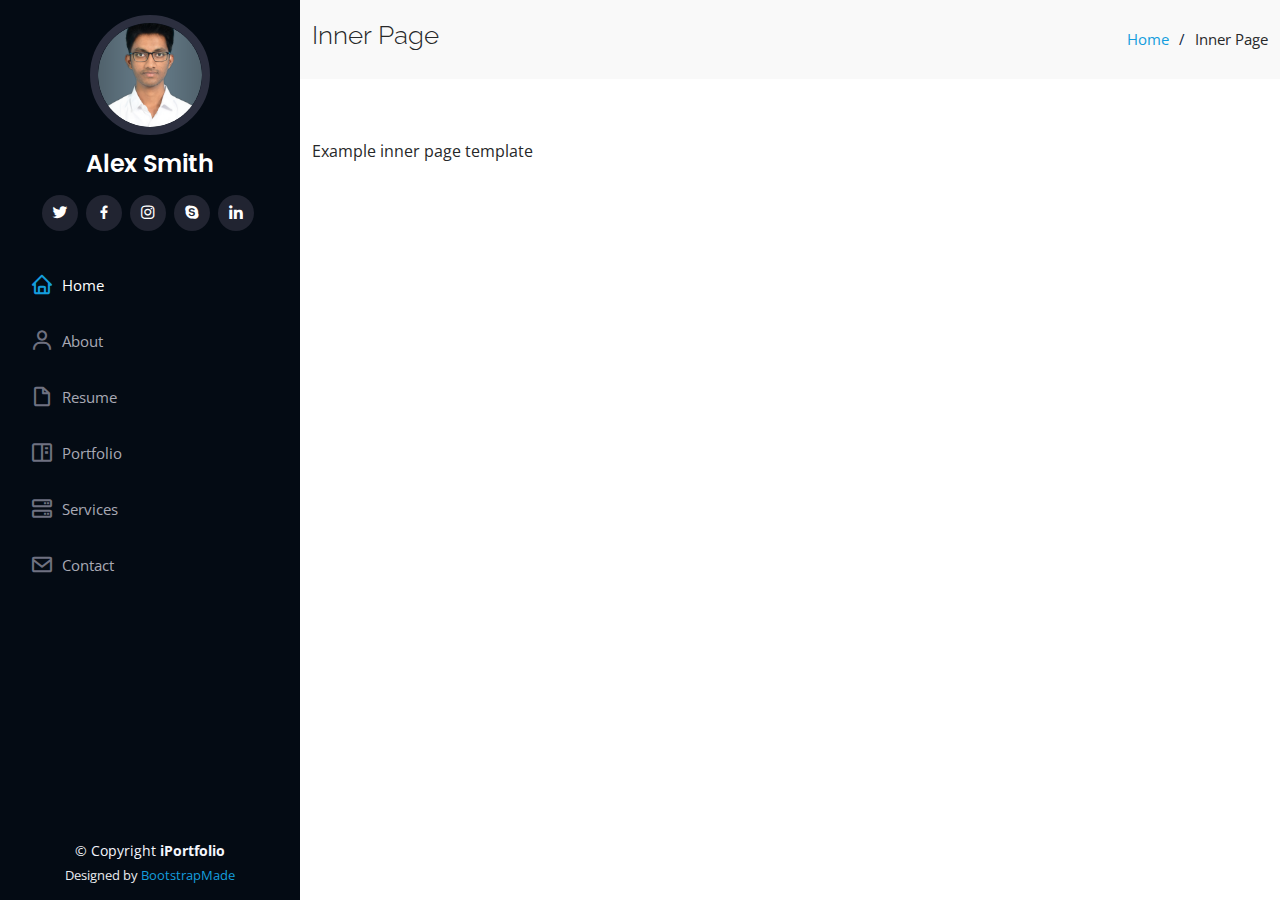
<file: inner-page.html>
<!DOCTYPE html>
<html lang="en">

<head>
  <meta charset="utf-8">
  <meta content="width=device-width, initial-scale=1.0" name="viewport">

  <title>Inner Page - iPortfolio Bootstrap Template</title>
  <meta content="" name="description">
  <meta content="" name="keywords">

  <!-- Favicons -->
  <link href="assets/img/favicon.png" rel="icon">
  <link href="assets/img/apple-touch-icon.png" rel="apple-touch-icon">

  <!-- Google Fonts -->
  <link href="https://fonts.googleapis.com/css?family=Open+Sans:300,300i,400,400i,600,600i,700,700i|Raleway:300,300i,400,400i,500,500i,600,600i,700,700i|Poppins:300,300i,400,400i,500,500i,600,600i,700,700i" rel="stylesheet">

  <!-- Vendor CSS Files -->
  <link href="assets/vendor/aos/aos.css" rel="stylesheet">
  <link href="assets/vendor/bootstrap/css/bootstrap.min.css" rel="stylesheet">
  <link href="assets/vendor/bootstrap-icons/bootstrap-icons.css" rel="stylesheet">
  <link href="assets/vendor/boxicons/css/boxicons.min.css" rel="stylesheet">
  <link href="assets/vendor/glightbox/css/glightbox.min.css" rel="stylesheet">
  <link href="assets/vendor/swiper/swiper-bundle.min.css" rel="stylesheet">

  <!-- Template Main CSS File -->
  <link href="assets/css/style.css" rel="stylesheet">

  <!-- =======================================================
  * Template Name: iPortfolio - v3.9.1
  * Template URL: https://bootstrapmade.com/iportfolio-bootstrap-portfolio-websites-template/
  * Author: BootstrapMade.com
  * License: https://bootstrapmade.com/license/
  ======================================================== -->
</head>

<body>

  <!-- ======= Mobile nav toggle button ======= -->
  <i class="bi bi-list mobile-nav-toggle d-xl-none"></i>

  <!-- ======= Header ======= -->
  <header id="header">
    <div class="d-flex flex-column">

      <div class="profile">
        <img src="assets/img/profile-pic.png" alt="" class="img-fluid rounded-circle">
        <h1 class="text-light"><a href="index.html">Alex Smith</a></h1>
        <div class="social-links mt-3 text-center">
          <a href="#" class="twitter"><i class="bx bxl-twitter"></i></a>
          <a href="#" class="facebook"><i class="bx bxl-facebook"></i></a>
          <a href="#" class="instagram"><i class="bx bxl-instagram"></i></a>
          <a href="#" class="google-plus"><i class="bx bxl-skype"></i></a>
          <a href="#" class="linkedin"><i class="bx bxl-linkedin"></i></a>
        </div>
      </div>

      <nav id="navbar" class="nav-menu navbar">
        <ul>
          <li><a href="#hero" class="nav-link scrollto active"><i class="bx bx-home"></i> <span>Home</span></a></li>
          <li><a href="#about" class="nav-link scrollto"><i class="bx bx-user"></i> <span>About</span></a></li>
          <li><a href="#resume" class="nav-link scrollto"><i class="bx bx-file-blank"></i> <span>Resume</span></a></li>
          <li><a href="#portfolio" class="nav-link scrollto"><i class="bx bx-book-content"></i> <span>Portfolio</span></a></li>
          <li><a href="#services" class="nav-link scrollto"><i class="bx bx-server"></i> <span>Services</span></a></li>
          <li><a href="#contact" class="nav-link scrollto"><i class="bx bx-envelope"></i> <span>Contact</span></a></li>
        </ul>
      </nav><!-- .nav-menu -->
    </div>
  </header><!-- End Header -->

  <main id="main">

    <!-- ======= Breadcrumbs ======= -->
    <section class="breadcrumbs">
      <div class="container">

        <div class="d-flex justify-content-between align-items-center">
          <h2>Inner Page</h2>
          <ol>
            <li><a href="index.html">Home</a></li>
            <li>Inner Page</li>
          </ol>
        </div>

      </div>
    </section><!-- End Breadcrumbs -->

    <section class="inner-page">
      <div class="container">
        <p>
          Example inner page template
        </p>
      </div>
    </section>

  </main><!-- End #main -->

  <!-- ======= Footer ======= -->
  <footer id="footer">
    <div class="container">
      <div class="copyright">
        &copy; Copyright <strong><span>iPortfolio</span></strong>
      </div>
      <div class="credits">
        <!-- All the links in the footer should remain intact. -->
        <!-- You can delete the links only if you purchased the pro version. -->
        <!-- Licensing information: https://bootstrapmade.com/license/ -->
        <!-- Purchase the pro version with working PHP/AJAX contact form: https://bootstrapmade.com/iportfolio-bootstrap-portfolio-websites-template/ -->
        Designed by <a href="https://bootstrapmade.com/">BootstrapMade</a>
      </div>
    </div>
  </footer><!-- End  Footer -->

  <a href="#" class="back-to-top d-flex align-items-center justify-content-center"><i class="bi bi-arrow-up-short"></i></a>

  <!-- Vendor JS Files -->
  <script src="assets/vendor/purecounter/purecounter_vanilla.js"></script>
  <script src="assets/vendor/aos/aos.js"></script>
  <script src="assets/vendor/bootstrap/js/bootstrap.bundle.min.js"></script>
  <script src="assets/vendor/glightbox/js/glightbox.min.js"></script>
  <script src="assets/vendor/isotope-layout/isotope.pkgd.min.js"></script>
  <script src="assets/vendor/swiper/swiper-bundle.min.js"></script>
  <script src="assets/vendor/typed.js/typed.min.js"></script>
  <script src="assets/vendor/waypoints/noframework.waypoints.js"></script>
  <script src="assets/vendor/php-email-form/validate.js"></script>

  <!-- Template Main JS File -->
  <script src="assets/js/main.js"></script>

</body>

</html>
</file>
<file: assets/css/style.css>
/*--------------------------------------------------------------
# General
--------------------------------------------------------------*/

body {
  font-family: "Open Sans", sans-serif;
  color: #272829;
}

a {
  color: #149ddd;
  text-decoration: none;
}

a:hover {
  color: #37b3ed;
  text-decoration: none;
}

h1,
h2,
h3,
h4,
h5,
h6 {
  font-family: "Raleway", sans-serif;
}

/*--------------------------------------------------------------
# Back to top button
--------------------------------------------------------------*/
.back-to-top {
  position: fixed;
  visibility: hidden;
  opacity: 0;
  right: 15px;
  bottom: 15px;
  z-index: 996;
  background: #149ddd;
  width: 40px;
  height: 40px;
  border-radius: 50px;
  transition: all 0.4s;
}

.back-to-top i {
  font-size: 28px;
  color: #fff;
  line-height: 0;
}

.back-to-top:hover {
  background: #2eafec;
  color: #fff;
}

.back-to-top.active {
  visibility: visible;
  opacity: 1;
}

/*--------------------------------------------------------------
# Header
--------------------------------------------------------------*/
#header {
  position: fixed;
  top: 0;
  left: 0;
  bottom: 0;
  width: 300px;
  transition: all ease-in-out 0.5s;
  z-index: 9997;
  transition: all 0.5s;
  padding: 0 15px;
  background: #040b14;
  overflow-y: auto;
}

#header .profile img {
  margin: 15px auto;
  display: block;
  width: 120px;
  border: 8px solid #2c2f3f;
}

#header .profile h1 {
  font-size: 24px;
  margin: 0;
  padding: 0;
  font-weight: 600;
  -moz-text-align-last: center;
  text-align-last: center;
  font-family: "Poppins", sans-serif;
}

#header .profile h1 a,
#header .profile h1 a:hover {
  color: #fff;
  text-decoration: none;
}

#header .profile .social-links a {
  font-size: 18px;
  display: inline-block;
  background: #212431;
  color: #fff;
  line-height: 1;
  padding: 8px 0;
  margin-right: 4px;
  border-radius: 50%;
  text-align: center;
  width: 36px;
  height: 36px;
  transition: 0.3s;
}

#header .profile .social-links a:hover {
  background: #149ddd;
  color: #fff;
  text-decoration: none;
}

#main {
  margin-left: 300px;
}

@media (max-width: 1199px) {
  #header {
    left: -300px;
  }

  #main {
    margin-left: 0;
  }
}

/*--------------------------------------------------------------
# Navigation Menu
--------------------------------------------------------------*/
/* Desktop Navigation */
.nav-menu {
  padding: 30px 0 0 0;
}

.nav-menu * {
  margin: 0;
  padding: 0;
  list-style: none;
}

.nav-menu>ul>li {
  position: relative;
  white-space: nowrap;
}

.nav-menu a,
.nav-menu a:focus {
  display: flex;
  align-items: center;
  color: #a8a9b4;
  padding: 12px 15px;
  margin-bottom: 8px;
  transition: 0.3s;
  font-size: 15px;
}

.nav-menu a i,
.nav-menu a:focus i {
  font-size: 24px;
  padding-right: 8px;
  color: #6f7180;
}

.nav-menu a:hover,
.nav-menu .active,
.nav-menu .active:focus,
.nav-menu li:hover>a {
  text-decoration: none;
  color: #fff;
}

.nav-menu a:hover i,
.nav-menu .active i,
.nav-menu .active:focus i,
.nav-menu li:hover>a i {
  color: #149ddd;
}

/* Mobile Navigation */
.mobile-nav-toggle {
  position: fixed;
  right: 15px;
  top: 15px;
  z-index: 9998;
  border: 0;
  font-size: 24px;
  transition: all 0.4s;
  outline: none !important;
  background-color: #149ddd;
  color: #fff;
  width: 40px;
  height: 40px;
  display: inline-flex;
  align-items: center;
  justify-content: center;
  line-height: 0;
  border-radius: 50px;
  cursor: pointer;
}

.mobile-nav-active {
  overflow: hidden;
}

.mobile-nav-active #header {
  left: 0;
}

/*--------------------------------------------------------------
# Hero Section
--------------------------------------------------------------*/
#hero {
  width: 100%;
  height: 100vh;
  /* background-image: url("../img/code.jpeg"); */

  /* background-image: rgb(2,0,36); */
  background-image: linear-gradient(to right bottom, rgba(2,0,36,1) 0%, rgba(9,9,121,1) 61%, rgb(0, 0, 0) 100%);
  padding-left:5rem;
  background-size: cover;
}

#hero:before {
  content: "";
  background: rgba(5, 13, 24, 0.3);
  position: absolute;
  bottom: 0;
  top: 0;
  left: 0;
  right: 0;
  z-index: 1;
}

#hero .hero-container {
  position: relative;
  z-index: 2;
  min-width: 300px;
}

#hero h1 {
  margin: 0 0 10px 0;
  font-size: 64px;
  font-weight: 700;
  line-height: 56px;
  color: #fff;
}

#hero p {
  color: #fff;
  margin-bottom: 50px;
  font-size: 26px;
  font-family: "Poppins", sans-serif;
}

#hero p span {
  color: #fff;
  padding-bottom: 4px;
  letter-spacing: 1px;
  border-bottom: 3px solid #149ddd;
}

@media (min-width: 1024px) {
  #hero {
    background-attachment: fixed;
  }
}

@media (max-width: 768px) {
  #hero h1 {
    font-size: 28px;
    line-height: 36px;
  }

  #hero h2 {
    font-size: 18px;
    line-height: 24px;
    margin-bottom: 30px;
  }
}

/*--------------------------------------------------------------
# Sections General
--------------------------------------------------------------*/
section {
  padding: 60px 0;
  overflow: hidden;
}

.section-bg {
  background: #f5f8fd;
}

.section-title {
  padding-bottom: 30px;
}

.section-title h2 {
  font-size: 32px;
  font-weight: bold;
  margin-bottom: 20px;
  padding-bottom: 20px;
  position: relative;
  color: #173b6c;
}

.section-title h2::after {
  content: "";
  position: absolute;
  display: block;
  width: 50px;
  height: 3px;
  background: #149ddd;
  bottom: 0;
  left: 0;
}

.section-title p {
  margin-bottom: 0;
}

/*--------------------------------------------------------------
# About
--------------------------------------------------------------*/
.about .content h3 {
  font-weight: 700;
  font-size: 26px;
  color: #173b6c;
}

.about .content ul {
  list-style: none;
  padding: 0;
}

.about .content ul li {
  margin-bottom: 20px;
  display: flex;
  align-items: center;
}

.about .content ul strong {
  margin-right: 10px;
}

.about .content ul i {
  font-size: 16px;
  margin-right: 5px;
  color: #149ddd;
  line-height: 0;
}

.about .content p:last-child {
  margin-bottom: 0;
}

/*--------------------------------------------------------------
# Facts
--------------------------------------------------------------*/
.facts {
  padding-bottom: 30px;
}

.facts .count-box {
  padding: 30px;
  width: 100%;
}

.facts .count-box i {
  display: block;
  font-size: 44px;
  color: #149ddd;
  float: left;
  line-height: 0;
}

.facts .count-box a{
  display: inline-block;
}

.facts .count-box span {
  font-size: 48px;
  line-height: 40px;
  display: block;
  font-weight: 700;
  color: #050d18;
  margin-left: 60px;
}

.facts .count-box p {
  padding: 15px 0 0 0;
  margin: 0 0 0 60px;
  font-family: "Raleway", sans-serif;
  font-size: 14px;
  color: #122f57;
}

.facts .count-box a {
  font-weight: 600;
  display: block;
  margin-top: 20px;
  color: #122f57;
  font-size: 15px;
  font-family: "Poppins", sans-serif;
  transition: ease-in-out 0.3s;
}

.facts .count-box a:hover {
  color: #1f5297;
}

/*--------------------------------------------------------------
# Akills
--------------------------------------------------------------*/
.skills .progress {
  height: 60px;
  display: block;
  background: none;
  border-radius: 0;
}

.skills .progress .skill {
  padding: 0;
  margin: 0 0 6px 0;
  text-transform: uppercase;
  display: block;
  font-weight: 600;
  font-family: "Poppins", sans-serif;
  color: #050d18;
}

.skills .progress .skill .val {
  float: right;
  font-style: normal;
}

.skills .progress-bar-wrap {
  background: #dce8f8;
  height: 10px;
}

.skills .progress-bar {
  width: 1px;
  height: 10px;
  transition: 0.9s;
  background-color: #149ddd;
}

/*--------------------------------------------------------------
# Resume
--------------------------------------------------------------*/
.resume .resume-title {
  font-size: 26px;
  font-weight: 700;
  margin-top: 20px;
  margin-bottom: 20px;
  color: #050d18;
}

.resume .resume-item {
  padding: 0 0 20px 20px;
  margin-top: -2px;
  border-left: 2px solid #1f5297;
  position: relative;
}

.resume .resume-item h4 {
  line-height: 18px;
  font-size: 18px;
  font-weight: 600;
  text-transform: uppercase;
  font-family: "Poppins", sans-serif;
  color: #050d18;
  margin-bottom: 10px;
}

.resume .resume-item h5 {
  font-size: 16px;
  background: #e4edf9;
  padding: 5px 15px;
  display: inline-block;
  font-weight: 600;
  margin-bottom: 10px;
}

.resume .resume-item ul {
  padding-left: 20px;
}

.resume .resume-item ul li {
  padding-bottom: 10px;
}

.resume .resume-item:last-child {
  padding-bottom: 0;
}

.resume .resume-item::before {
  content: "";
  position: absolute;
  width: 16px;
  height: 16px;
  border-radius: 50px;
  left: -9px;
  top: 0;
  background: #fff;
  border: 2px solid #1f5297;
}

/*--------------------------------------------------------------
# Portfolio
--------------------------------------------------------------*/
.portfolio .portfolio-item {
  margin-bottom: 30px;
}

.portfolio #portfolio-flters {
  padding: 0;
  margin: 0 auto 35px auto;
  list-style: none;
  text-align: center;
  background: #fff;
  border-radius: 50px;
  padding: 2px 15px;
}

.portfolio #portfolio-flters li {
  cursor: pointer;
  display: inline-block;
  padding: 10px 15px 8px 15px;
  font-size: 14px;
  font-weight: 600;
  line-height: 1;
  text-transform: uppercase;
  color: #272829;
  margin-bottom: 5px;
  transition: all 0.3s ease-in-out;
}

.portfolio #portfolio-flters li:hover,
.portfolio #portfolio-flters li.filter-active {
  color: #149ddd;
}

.portfolio #portfolio-flters li:last-child {
  margin-right: 0;
}

.portfolio .portfolio-wrap {
  transition: 0.3s;
  position: relative;
  overflow: hidden;
  z-index: 1;
}

.portfolio .portfolio-wrap::before {
  content: "";
  background: rgba(255, 255, 255, 0.5);
  position: absolute;
  left: 0;
  right: 0;
  top: 0;
  bottom: 0;
  transition: all ease-in-out 0.3s;
  z-index: 2;
  opacity: 0;
}

.portfolio .portfolio-wrap .portfolio-links {
  opacity: 1;
  left: 0;
  right: 0;
  bottom: -60px;
  z-index: 3;
  position: absolute;
  transition: all ease-in-out 0.3s;
  display: flex;
  justify-content: center;
}

.portfolio .portfolio-wrap .portfolio-links a {
  color: #fff;
  font-size: 28px;
  text-align: center;
  background: rgba(20, 157, 221, 0.75);
  transition: 0.3s;
  width: 50%;
}

.portfolio .portfolio-wrap .portfolio-links a:hover {
  background: rgba(20, 157, 221, 0.95);
}

.portfolio .portfolio-wrap .portfolio-links a+a {
  border-left: 1px solid #37b3ed;
}

.portfolio .portfolio-wrap:hover::before {
  top: 0;
  left: 0;
  right: 0;
  bottom: 0;
  opacity: 1;
}

.portfolio .portfolio-wrap:hover .portfolio-links {
  opacity: 1;
  bottom: 0;
}

/*--------------------------------------------------------------
# Portfolio Details
--------------------------------------------------------------*/
.portfolio-details {
  padding-top: 40px;
}

.portfolio-details .portfolio-details-slider img {
  width: 100%;
}

.portfolio-details .portfolio-details-slider .swiper-pagination {
  margin-top: 20px;
  position: relative;
}

.portfolio-details .portfolio-details-slider .swiper-pagination .swiper-pagination-bullet {
  width: 12px;
  height: 12px;
  background-color: #fff;
  opacity: 1;
  border: 1px solid #149ddd;
}

.portfolio-details .portfolio-details-slider .swiper-pagination .swiper-pagination-bullet-active {
  background-color: #149ddd;
}

.portfolio-details .portfolio-info {
  padding: 30px;
  box-shadow: 0px 0 30px rgba(5, 13, 24, 0.08);
}

.portfolio-details .portfolio-info h3 {
  font-size: 22px;
  font-weight: 700;
  margin-bottom: 20px;
  padding-bottom: 20px;
  border-bottom: 1px solid #eee;
}

.portfolio-details .portfolio-info ul {
  list-style: none;
  padding: 0;
  font-size: 15px;
}

.portfolio-details .portfolio-info ul li+li {
  margin-top: 10px;
}

.portfolio-details .portfolio-description {
  padding-top: 30px;
}

.portfolio-details .portfolio-description h2 {
  font-size: 26px;
  font-weight: 700;
  margin-bottom: 20px;
}

.portfolio-details .portfolio-description p {
  padding: 0;
}

/*--------------------------------------------------------------
# Services
--------------------------------------------------------------*/
.services .icon-box {
  margin-bottom: 20px;
}

.services .icon {
  float: left;
  display: flex;
  align-items: center;
  justify-content: center;
  width: 54px;
  height: 54px;
  background: #149ddd;
  border-radius: 50%;
  transition: 0.5s;
  border: 1px solid #149ddd;
}

.services .icon i {
  color: #fff;
  font-size: 24px;
  line-height: 0;
}

.services .icon-box:hover .icon {
  background: #fff;
}

.services .icon-box:hover .icon i {
  color: #149ddd;
}

.services .title {
  margin-left: 80px;
  font-weight: 700;
  margin-bottom: 15px;
  font-size: 18px;
}

.services .title a {
  color: #343a40;
}

.services .title a:hover {
  color: #149ddd;
}

.services .description {
  margin-left: 80px;
  line-height: 24px;
  font-size: 14px;
}

/*--------------------------------------------------------------
# Testimonials
--------------------------------------------------------------*/
.testimonials .testimonials-carousel,
.testimonials .testimonials-slider {
  overflow: hidden;
}

.testimonials .testimonial-item {
  box-sizing: content-box;
  text-align: center;
  min-height: 320px;
}

.testimonials .testimonial-item .testimonial-img {
  width: 90px;
  border-radius: 50%;
  margin: 0 auto;
}

.testimonials .testimonial-item h3 {
  font-size: 18px;
  font-weight: bold;
  margin: 10px 0 5px 0;
  color: #111;
}

.testimonials .testimonial-item h4 {
  font-size: 14px;
  color: #999;
  margin: 0;
}

.testimonials .testimonial-item .quote-icon-left,
.testimonials .testimonial-item .quote-icon-right {
  color: #c3e8fa;
  font-size: 26px;
}

.testimonials .testimonial-item .quote-icon-left {
  display: inline-block;
  left: -5px;
  position: relative;
}

.testimonials .testimonial-item .quote-icon-right {
  display: inline-block;
  right: -5px;
  position: relative;
  top: 10px;
}

.testimonials .testimonial-item p {
  font-style: italic;
  margin: 0 15px 15px 15px;
  padding: 20px;
  background: #fff;
  position: relative;
  margin-bottom: 35px;
  border-radius: 6px;
  box-shadow: 0px 2px 15px rgba(0, 0, 0, 0.1);
}

.testimonials .testimonial-item p::after {
  content: "";
  width: 0;
  height: 0;
  border-top: 20px solid #fff;
  border-right: 20px solid transparent;
  border-left: 20px solid transparent;
  position: absolute;
  bottom: -20px;
  left: calc(50% - 20px);
}

.testimonials .swiper-pagination {
  margin-top: 20px;
  position: relative;
}

.testimonials .swiper-pagination .swiper-pagination-bullet {
  width: 12px;
  height: 12px;
  background-color: #fff;
  opacity: 1;
  border: 1px solid #149ddd;
}

.testimonials .swiper-pagination .swiper-pagination-bullet-active {
  background-color: #149ddd;
}

/*--------------------------------------------------------------
# Contact
--------------------------------------------------------------*/
.contact {
  padding-bottom: 130px;
}

.contact .info {
  padding: 30px;
  background: #fff;
  width: 100%;
  box-shadow: 0 0 24px 0 rgba(0, 0, 0, 0.12);
}

.contact .info i {
  font-size: 20px;
  color: #149ddd;
  float: left;
  width: 44px;
  height: 44px;
  background: #dff3fc;
  display: flex;
  justify-content: center;
  align-items: center;
  border-radius: 50px;
  transition: all 0.3s ease-in-out;
}

.contact .info h4 {
  padding: 0 0 0 60px;
  font-size: 22px;
  font-weight: 600;
  margin-bottom: 5px;
  color: #050d18;
}

.contact .info p {
  padding: 0 0 10px 60px;
  margin-bottom: 20px;
  font-size: 14px;
  color: #173b6c;
}

.contact .info .email p {
  padding-top: 5px;
}

.contact .info .social-links {
  padding-left: 60px;
}

.contact .info .social-links a {
  font-size: 18px;
  display: inline-block;
  background: #333;
  color: #fff;
  line-height: 1;
  padding: 8px 0;
  border-radius: 50%;
  text-align: center;
  width: 36px;
  height: 36px;
  transition: 0.3s;
  margin-right: 10px;
}

.contact .info .social-links a:hover {
  background: #149ddd;
  color: #fff;
}

.contact .info .email:hover i,
.contact .info .address:hover i,
.contact .info .phone:hover i {
  background: #149ddd;
  color: #fff;
}

.contact .php-email-form {
  width: 100%;
  padding: 30px;
  background: #fff;
  box-shadow: 0 0 24px 0 rgba(0, 0, 0, 0.12);
}

.contact .php-email-form .form-group {
  padding-bottom: 8px;
}

.contact .php-email-form .validate {
  display: none;
  color: red;
  margin: 0 0 15px 0;
  font-weight: 400;
  font-size: 13px;
}

.contact .php-email-form .error-message {
  display: none;
  color: #fff;
  background: #ed3c0d;
  text-align: left;
  padding: 15px;
  font-weight: 600;
}

.contact .php-email-form .error-message br+br {
  margin-top: 25px;
}

.contact .php-email-form .sent-message {
  display: none;
  color: #fff;
  background: #18d26e;
  text-align: center;
  padding: 15px;
  font-weight: 600;
}

.contact .php-email-form .loading {
  display: none;
  background: #fff;
  text-align: center;
  padding: 15px;
}

.contact .php-email-form .loading:before {
  content: "";
  display: inline-block;
  border-radius: 50%;
  width: 24px;
  height: 24px;
  margin: 0 10px -6px 0;
  border: 3px solid #18d26e;
  border-top-color: #eee;
  -webkit-animation: animate-loading 1s linear infinite;
  animation: animate-loading 1s linear infinite;
}

.contact .php-email-form .form-group {
  margin-bottom: 15px;
}

.contact .php-email-form label {
  padding-bottom: 8px;
}

.contact .php-email-form input,
.contact .php-email-form textarea {
  border-radius: 0;
  box-shadow: none;
  font-size: 14px;
}

.contact .php-email-form input {
  height: 44px;
}

.contact .php-email-form textarea {
  padding: 10px 15px;
}

.contact .php-email-form button[type=submit] {
  background: #149ddd;
  border: 0;
  padding: 10px 24px;
  color: #fff;
  transition: 0.4s;
  border-radius: 4px;
}

.contact .php-email-form button[type=submit]:hover {
  background: #37b3ed;
}

@-webkit-keyframes animate-loading {
  0% {
    transform: rotate(0deg);
  }

  100% {
    transform: rotate(360deg);
  }
}

@keyframes animate-loading {
  0% {
    transform: rotate(0deg);
  }

  100% {
    transform: rotate(360deg);
  }
}

/*--------------------------------------------------------------
# Breadcrumbs
--------------------------------------------------------------*/
.breadcrumbs {
  padding: 20px 0;
  background: #f9f9f9;
}

.breadcrumbs h2 {
  font-size: 26px;
  font-weight: 300;
}

.breadcrumbs ol {
  display: flex;
  flex-wrap: wrap;
  list-style: none;
  padding: 0;
  margin: 0;
  font-size: 15px;
}

.breadcrumbs ol li+li {
  padding-left: 10px;
}

.breadcrumbs ol li+li::before {
  display: inline-block;
  padding-right: 10px;
  color: #0e2442;
  content: "/";
}

@media (max-width: 768px) {
  .breadcrumbs .d-flex {
    display: block !important;
  }

  .breadcrumbs ol {
    display: block;
  }

  .breadcrumbs ol li {
    display: inline-block;
  }
}

/*--------------------------------------------------------------
# Footer
--------------------------------------------------------------*/
#footer {
  padding: 15px;
  color: #f4f6fd;
  font-size: 14px;
  position: fixed;
  left: 0;
  bottom: 0;
  width: 300px;
  z-index: 9999;
  background: #040b14;
}

#footer .copyright {
  text-align: center;
}

#footer .credits {
  padding-top: 5px;
  text-align: center;
  font-size: 13px;
  color: #eaebf0;
}

@media (max-width: 1199px) {
  #footer {
    position: static;
    width: auto;
    padding-right: 20px 15px;
  }
}
#msg::before{
  background-color: #fff;
}

#msg{
  color: #eee;
  display: inline-block;
  background-color:#fff;
  border-radius:10px;
  margin:20px;
  padding:5px;

}
</file>
